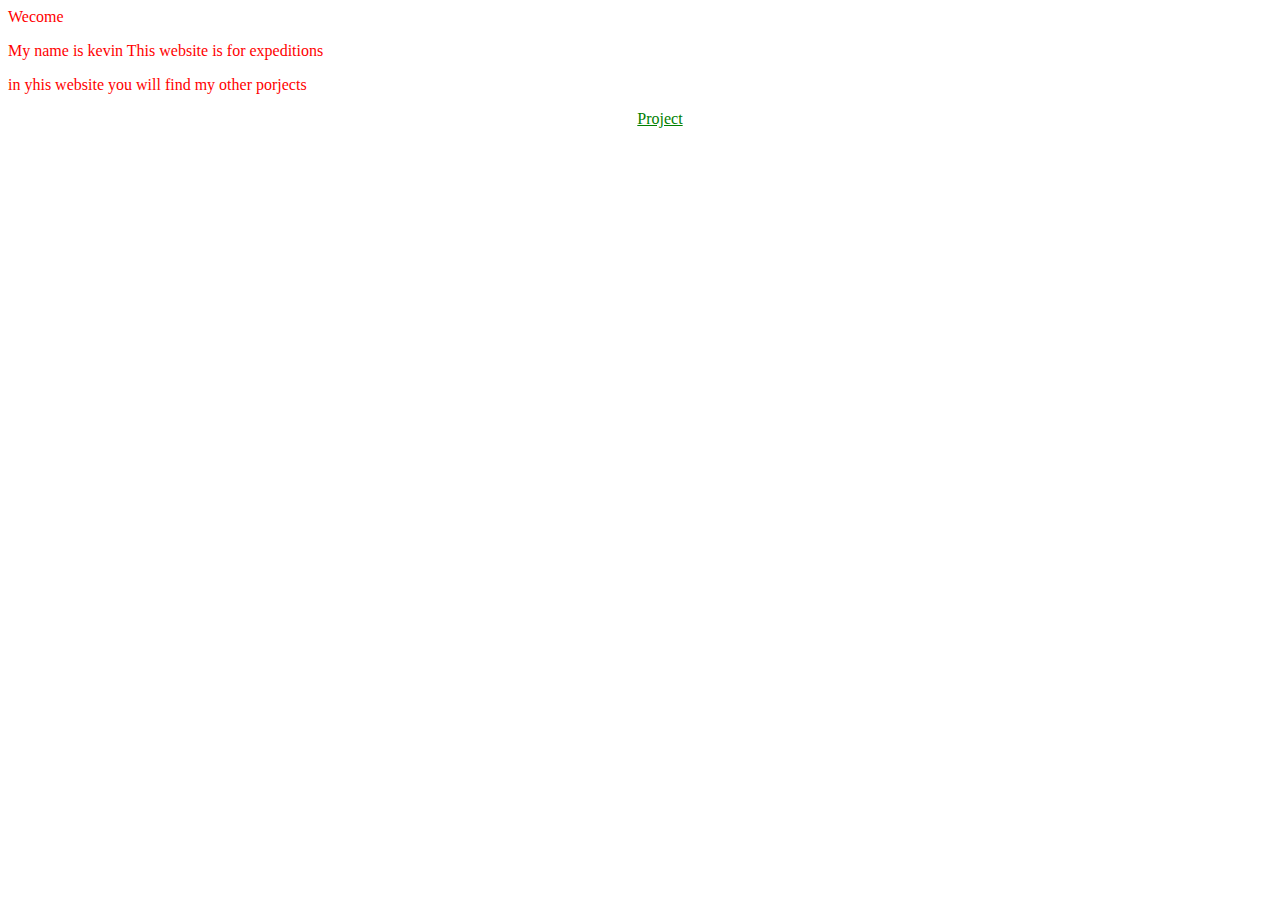
<file: index.html>
<!DOCTYPE html>
<html>

<head>
    <link rel="stylesheet" type="text/css" href="navbar.css">
    <title> </title>
</head>

<body Background="http://i.kinja-img.com/gawker-media/image/upload/krizzghfqegk0fv0g3ey.gif">
    <font color="red">
       <hl>Wecome</hl>
        <p>My name is kevin This website is for expeditions</p>
        <p>in yhis website you will find my other porjects</p>
        <ul id="navbar">
            <li><a href="https://mercury-cool.codio.io/Origami.html">Project</a></li>
        </ul>

    </body>
</html>
</file>
<file: navbar.css>
#navbar{
   
    text-align:center;
}
#navbar li{
    display:inline-block;
}

#navbar a{
    color:green;
}T
</file>
